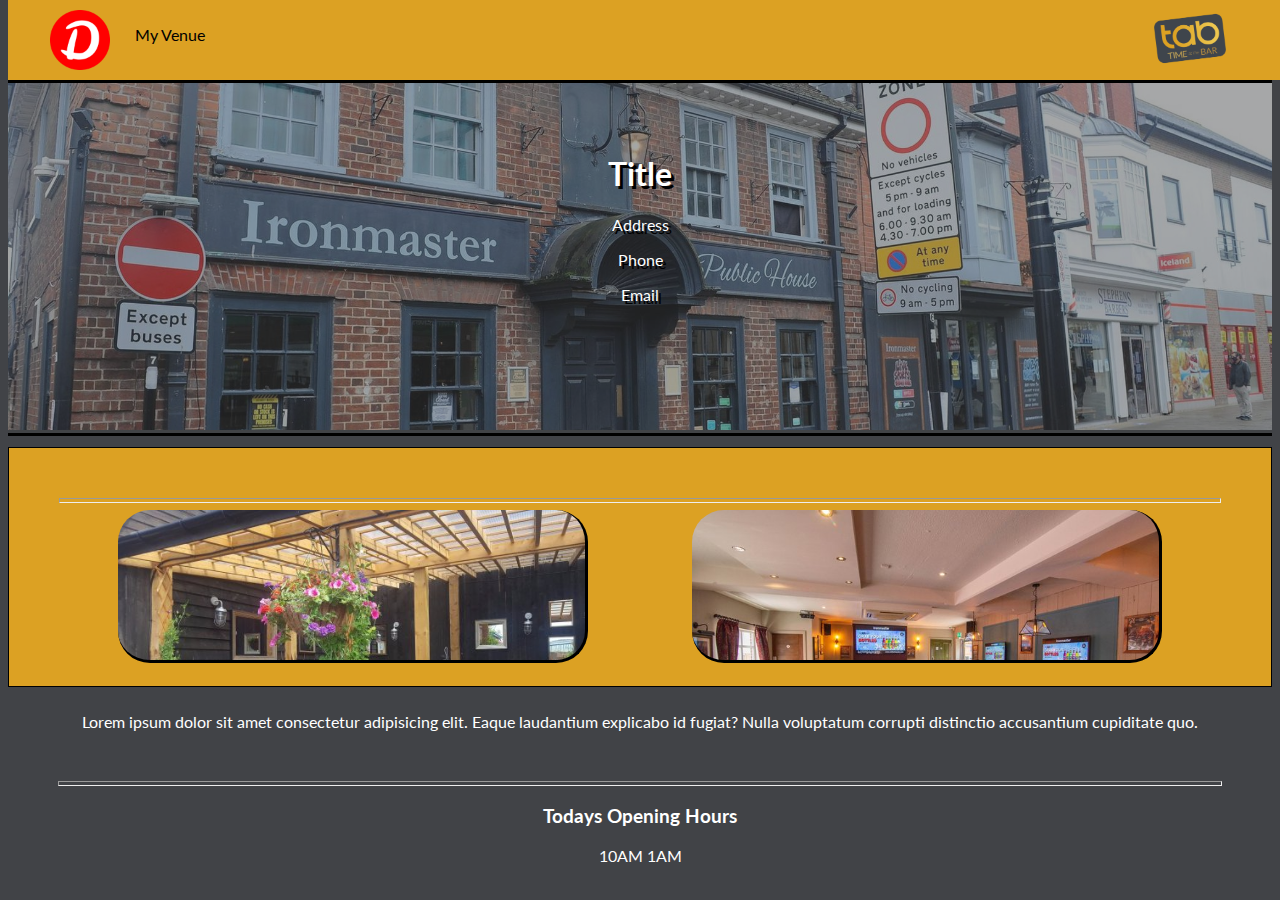
<file: index.html>
<!DOCTYPE html>
<html lang="en">
<head>
    <meta charset="UTF-8">
    <meta http-equiv="X-UA-Compatible" content="IE=edge">
    <meta name="viewport" content="width=`, initial-scale=1.0">
    <meta name="description" content="Venue Name is a beautiful pub found in Venue Town/City. It is nearby FEATURE, allowing for BENEFIT. Venue Name has FEATURES.">
    <title>PUB - Time at the Bar</title>

    <link rel="stylesheet" href="https://pro.fontawesome.com/releases/v5.15.4/css/all.css" integrity="sha384-rqn26AG5Pj86AF4SO72RK5fyefcQ/x32DNQfChxWvbXIyXFePlEktwD18fEz+kQU" crossorigin="anonymous">
    <link href="https://cdn.jsdelivr.net/npm/bootstrap@5.1.3/dist/css/bootstrap.min.css" rel="stylesheet" integrity="sha384-1BmE4kWBq78iYhFldvKuhfTAU6auU8tT94WrHftjDbrCEXSU1oBoqyl2QvZ6jIW3" crossorigin="anonymous">
    <link rel="stylesheet" href="assets/css/style.css">
    

    <link rel="shortcut icon" href="assets/img/tab2-1.png" type="image/x-icon">
</head>
<body>
    
    <header>
        <a href="#"><div class="logo"></div></a>
        <div class="name">My Venue</div>
        <a href="https://www.timeatthebar.co.uk/" target="_blank"><div class="tab-header-branding"></div></a>
    </header>

    <section>
        <div class="pub-image-landing">
            <div class="pub-image-landing-opacity">
                <div class="pub-info">
                    <h1 class="title">Title</h1>
                    <p class="address">Address</p>
                    <p class="phone">Phone</p>
                    <p class="email">Email</p>
                </div>
            </div>
        </div>
    </section>

    <section>
        <div class="pub-desc-image">
            <div class="images-div tac">
                <div class="divider-camera">
                    <hr><i class="fa fa-camera"></i>
                    </div>
                <div id="pi1" class="pub-image-one pub-img"><div class="pub-image-hover"><i class="fa fa-plus"></i></div></div>
                <div id="pi2" class="pub-image-two pub-img"><div class="pub-image-hover"><i class="fa fa-plus"></i></div></div>
            </div>
            <div class="pub-desc">Lorem ipsum dolor sit amet consectetur adipisicing elit. Eaque laudantium explicabo id fugiat? Nulla voluptatum corrupti distinctio accusantium cupiditate quo.</div>
        </div>
        <div class="divider-clock">
        <hr><i class="fa fa-clock"></i>
        </div>
        <div class="pub-hours-image tac">
            <h3>Todays Opening Hours</h3>
            <div class="pub-hours">
                <p id="openinghourstart"></p>
                <i class="fa fa-arrow-right"></i>
                <p id="openinghourclose"></p>
            </div>
        </div>
    </section>

    <section class="modals">

        <div id="img1modal" class="closed" style="opacity: 0;">
            <div id="mbr1" class="modal-background-remover mbrz"></div>
            <div id="mdc1" class="modal-container mdcz">
                <div id="close-modal1"><i class="fa fa-times close-modal-times"></i></div>
                <div class="modal-title"><h1>Image Title</h1></div>
                <div class="modal-image-container">  
                    <div class="modal-image" id="mi1"></div>
                </div>
                <div class="modal-desc">Lorem ipsum dolor sit amet, consectetur adipisicing elit. Laudantium impedit deleniti nobis consequuntur consectetur maiores!</div>
            </div>
        </div>
        <div id="img2modal" class="closed" style="opacity: 0;">
            <div id="mbr2" class="modal-background-remover mbrz"></div>
            <div id="mdc2" class="modal-container mdcz">
                <div id="close-modal2"><i class="fa fa-times close-modal-times"></i></div>
                <div class="modal-title"><h1>Image Title</h1></div>
                <div class="modal-image-container">
                    <div class="modal-image" id="mi2"></div>
                </div>
                <div class="modal-desc">Lorem ipsum dolor sit amet, consectetur adipisicing elit. Laudantium impedit deleniti nobis consequuntur consectetur maiores!</div>
            </div>
        </div>

    </section>

    <footer></footer>

    <script src="https://code.jquery.com/jquery-3.6.0.slim.min.js" integrity="sha256-u7e5khyithlIdTpu22PHhENmPcRdFiHRjhAuHcs05RI=" crossorigin="anonymous"></script>
    <script src="https://cdn.jsdelivr.net/npm/bootstrap@5.1.3/dist/js/bootstrap.bundle.min.js" integrity="sha384-ka7Sk0Gln4gmtz2MlQnikT1wXgYsOg+OMhuP+IlRH9sENBO0LRn5q+8nbTov4+1p" crossorigin="anonymous"></script>
    <script src="assets/js/script.js"></script>
</body>
</html>
</file>
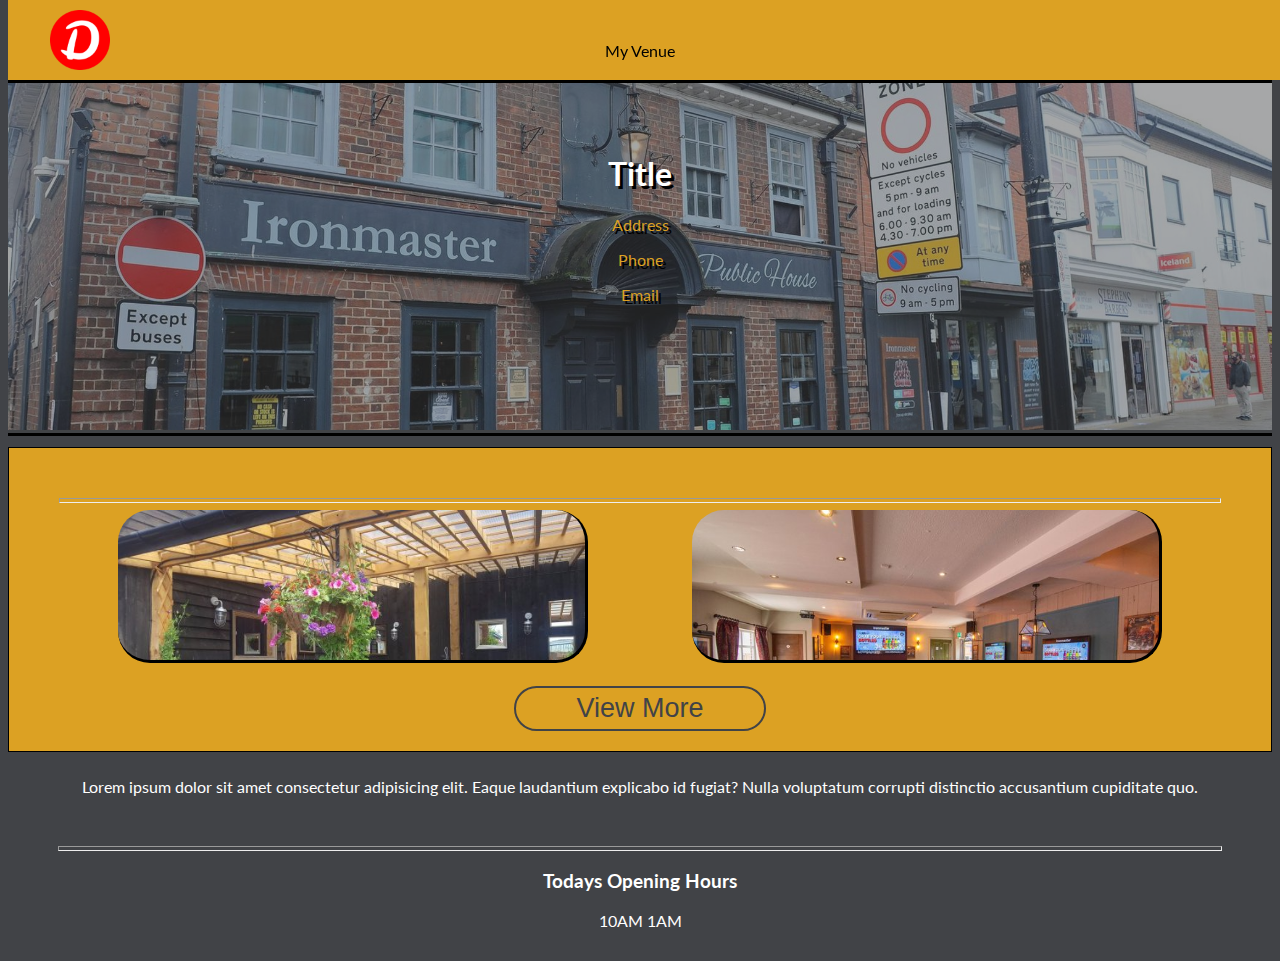
<file: index2.html>
<!DOCTYPE html>
<html lang="en">
<head>
    <meta charset="UTF-8">
    <meta http-equiv="X-UA-Compatible" content="IE=edge">
    <meta name="viewport" content="width=`, initial-scale=1.0">
    <meta name="description" content="Venue Name is a beautiful pub found in Venue Town/City. It is nearby FEATURE, allowing for BENEFIT. Venue Name has FEATURES.">
    <title>PUB 2 - Time at the Bar</title>

    <link rel="stylesheet" href="https://pro.fontawesome.com/releases/v5.15.4/css/all.css" integrity="sha384-rqn26AG5Pj86AF4SO72RK5fyefcQ/x32DNQfChxWvbXIyXFePlEktwD18fEz+kQU" crossorigin="anonymous">
    <link href="https://cdn.jsdelivr.net/npm/bootstrap@5.1.3/dist/css/bootstrap.min.css" rel="stylesheet" integrity="sha384-1BmE4kWBq78iYhFldvKuhfTAU6auU8tT94WrHftjDbrCEXSU1oBoqyl2QvZ6jIW3" crossorigin="anonymous">
    <link rel="stylesheet" href="assets/css/style.css">
    <link rel="stylesheet" href="assets/css/style2.css">
    

    <link rel="shortcut icon" href="assets/img/tab2-1.png" type="image/x-icon">
</head>
<body>
    
    <header>
        <a href="#"><div class="logo"></div></a>
        <div class="name"><p>My Venue</p></div>
    </header>

    <section>
        <div class="pub-image-landing">
            <div class="pub-image-landing-opacity">
                <div class="pub-info">
                    <h1 class="title">Title</h1>
                    <a href="https://www.google.com/maps/dir//the+iron+master/data=!4m6!4m5!1m1!4e2!1m2!1m1!1s0x48746890dae67263:0xade65e05967cf140?sa=X&ved=2ahUKEwjqo7jT0uP0AhXVMMAKHQ3RAD4Q9Rd6BAgrEAU" target="_blank"><i class="fa fa-house"></i><p class="address">Address</p></a>
                    <a href="tel:07903565715"><p class="phone"><i class="fa fa-phone"></i><p>Phone</p></a>
                    <a href="mailto:daniel@timeatthebar.co.uk"><i class="fa fa-envelope"></i><p class="email">Email</p></a>
                </div>
            </div>
        </div>
    </section>

    <section>
        <div class="pub-desc-image">
            <div class="images-div tac">
                <div class="divider-camera">
                    <hr><i class="fa fa-camera"></i>
                    </div>
                <div id="pi1" class="pub-image-one pub-img"><div class="pub-image-hover"><i class="fa fa-plus"></i></div></div>
                <div id="pi2" class="pub-image-two pub-img"><div class="pub-image-hover"><i class="fa fa-plus"></i></div></div>
                <br><a href="gallery.html"><button class="viewmore">View More</button></a>
            </div>
            <div class="pub-desc">Lorem ipsum dolor sit amet consectetur adipisicing elit. Eaque laudantium explicabo id fugiat? Nulla voluptatum corrupti distinctio accusantium cupiditate quo.</div>
        </div>
        <div class="divider-clock">
        <hr><i class="fa fa-clock"></i>
        </div>
        <div class="pub-hours-image tac">
            <h3>Todays Opening Hours</h3>
            <div class="pub-hours">
                <p id="openinghourstart"></p>
                <i class="fa fa-arrow-right"></i>
                <p id="openinghourclose"></p>
            </div>
        </div>
    </section>

    <section class="modals">

        <div id="img1modal" class="closed" style="opacity: 0;">
            <div id="mbr1" class="modal-background-remover mbrz"></div>
            <div id="mdc1" class="modal-container mdcz">
                <div id="close-modal1"><i class="fa fa-times close-modal-times"></i></div>
                <div class="modal-title"><h1>Image Title</h1></div>
                <div class="modal-image-container">
                    <div class="modal-image" id="mi1"></div>
                </div>
                <div class="modal-desc">Lorem ipsum dolor sit amet, consectetur adipisicing elit. Laudantium impedit deleniti nobis consequuntur consectetur maiores!</div>
            </div>
        </div>
        <div id="img2modal" class="closed" style="opacity: 0;">
            <div id="mbr2" class="modal-background-remover mbrz"></div>
            <div id="mdc2" class="modal-container mdcz">
                <div id="close-modal2"><i class="fa fa-times close-modal-times"></i></div>
                <div class="modal-title"><h1>Image Title</h1></div>
                <div class="modal-image-container">
                    <div class="modal-image" id="mi2"></div>
                </div>
                <div class="modal-desc">Lorem ipsum dolor sit amet, consectetur adipisicing elit. Laudantium impedit deleniti nobis consequuntur consectetur maiores!</div>
            </div>
        </div>

    </section>

    <footer></footer>

    <script src="https://code.jquery.com/jquery-3.6.0.slim.min.js" integrity="sha256-u7e5khyithlIdTpu22PHhENmPcRdFiHRjhAuHcs05RI=" crossorigin="anonymous"></script>
    <script src="https://cdn.jsdelivr.net/npm/bootstrap@5.1.3/dist/js/bootstrap.bundle.min.js" integrity="sha384-ka7Sk0Gln4gmtz2MlQnikT1wXgYsOg+OMhuP+IlRH9sENBO0LRn5q+8nbTov4+1p" crossorigin="anonymous"></script>
    <script src="assets/js/script.js"></script>
</body>
</html>
</file>
<file: assets/css/style.css>
/*Font*/
@import url('https://fonts.googleapis.com/css2?family=Lato:ital,wght@0,100;0,300;0,400;0,700;0,900;1,100;1,300;1,400;1,700;1,900&display=swap');

/*Special*/
a{text-decoration: none; color:#DCA123;}

.tac{text-align: center;}

.closed{opacity: 0 !important; transition: opacity 1s;}
.open{opacity: 1 !important; transition: opacity 1s;}

/*Header*/
header{
    position: fixed;
    height: 80px;
    background: #DCA123;
    width: 100%;
    color: black;
    top: 0px;
    z-index: 5;
}

.tab-header-branding{
    position: fixed;
    height: 60px;
    width: 80px;
    background: url('../img/tab2-1.png');
    background-size: cover;
    right: 50px;
    top: 10px;
}

.logo{
    position: fixed;
    top: 10px;
    left: 50px;
    width: 60px;
    height: 60px;
    background: url('../img/dancodes.png');
    background-size: cover;
    display: inline-block;
}

.name{
    position: fixed;
    top: 25px;
    left: 135px;
}

/*Body*/
body{
    font-family: 'Lato', sans-serif;
    background-color: #414347;
    color: white;
}

.pub-image-landing{
    background: url("../img/ironmaster.jpg");
    background-size: cover;
    background-position: center;
    width: 100%;
    height: 350px;
    margin-top: 80px;
}

.pub-image-landing-opacity{
    position: relative;
    top: 0px;
    left: 0px;
    width: 100%;
    height: 100%;
    background: #41434778;
    border-top: 3px solid black;
    border-bottom: 3px solid black;
}

.pub-info{
    text-align: center;
    padding-top: 50px;
    text-shadow: 3px 3px black;
}

.title{}

.address{}

.phone{}

.email{}

.pub-desc-image{}

.pub-image-one{
    background: url('../img/im1.jpg');
    background-size: cover;
    height: 150px;
    width: 49%;
    border-bottom: 3px solid black;
    border-right: 3px solid black;
    display: inline-block;
}

.images-div {
    margin: auto;
    background: #DCA123;
    margin-top: 17px;
    border: 1px solid black;
}

.pub-desc{
    text-align: center;
    margin-top: 25px;
}

.pub-hours-image{margin-bottom: 30px;}

.pub-hours-image i {
    color: #DCA123;
    font-size: 17px;
}

.pub-hours{
    display: inline-block;
    text-transform: uppercase;
}

.pub-image-two{
    background: url('../img/im2.jpg');
    background-size: cover;
    display: inline-block;
    height: 150px;
    border-bottom: 3px solid black;
    border-right: 3px solid black;
    margin-left: 8%;
}

#openinghourstart{display: inline;}

#openinghourclose{display: inline;}

.pub-hours i{color: #DCA123;}

.divider-clock{
    text-align: center;
}

.divider-clock i {
    position: relative;
    top: -18px;
    font-size: 32px;
    color: #DCA123;
    background-color: #414347;
}

.divider-clock hr {
    height: 3px;
    margin: 50px;
    margin-bottom: 0px;
}

.divider-camera{
    text-align: center;
}

.divider-camera i {
    position: relative;
    top: -18px;
    font-size: 32px;
    color: #414347;
    background-color: #DCA123;
}

.divider-camera hr {
    height: 3px;
    margin: 50px;
    margin-bottom: 0px;
}

.pub-img {
    border-radius: 2em;
    margin-top: 7px;
    width: 37%;
    margin-bottom: 20px;
}

.pub-image-hover {
    width: 100%;
    height: 100%;
    background: #41434778;
    text-align: center;
    opacity: 0;
    border-radius: 2em;
    transition: opacity 0.5s;
}

.pub-image-hover i{
    font-size: 75px;
    margin-top: 35px;
    color: white;
}

.pub-image-hover:hover {
    opacity: 1;
    transition: opacity 0.5s;
}

/*Modal*/

.modal-container {
    width:80%;
    height: 75%;
    background: #DCA123;
    position: fixed;
    left: 50%;
    transform: translate(-50%, 25%);
    top: 0;
}

.modal-background-remover {
    width: 100%;
    height: 100%;
    background: #41434778;
    position: fixed;
    top: 0;
}

.mbrz {
    display: none;
}

.mbrz-after {
    display: block;
}

.mdcz {
    display: none;
}

.mdcz-after {
    display: block;
}

.close-modal-times {
    position: fixed;
    right: 20px;
    top: 10px;
    font-size: 30px;
}

#mi1 {
    background: url("../img/im1.jpg");
    background-size: cover;
    background-repeat: no-repeat;
    background-position: center;
}

#mi2 {
    background: url("../img/im2.jpg");
    background-size: cover;
    background-repeat: no-repeat;
    background-position: center;
}

.modal-title{
    text-align: center;
    margin-top: 25px;
}

.modal-image-container{
    width: 100%;
    height: 200px;
    margin-top: 25px;
}

.modal-image{
    width: 100%;
    height: 100%;
}

.modal-desc{
    margin: 35px;
    text-align: center;
}
</file>
<file: assets/css/style2.css>
.name{
    text-align: center !important;
    width: 100% !important;
    left: 0 !important;
}


.viewmore{
    background: #dca123;
    margin-bottom: 20px;
    border: 2px solid #414347;
    color: #414347;
    transition: all .5s;
    border-radius: 2em;
    width: 20%;
    height: 45px;
    font-size: 27px;
}


.viewmore:hover{
    background: #414347;
    color: white;
    margin-bottom: 20px;
    transition: all .5s;
    border-radius: 2em;
    width: 20%;
    height: 45px;
    font-size: 27px;
}

@media only screen and (max-width: 720px) {
    .viewmore{
        width:40%;
    }
}

@media only screen and (max-width: 350px) {
    .viewmore{
        width:60%;
    }
}
</file>
